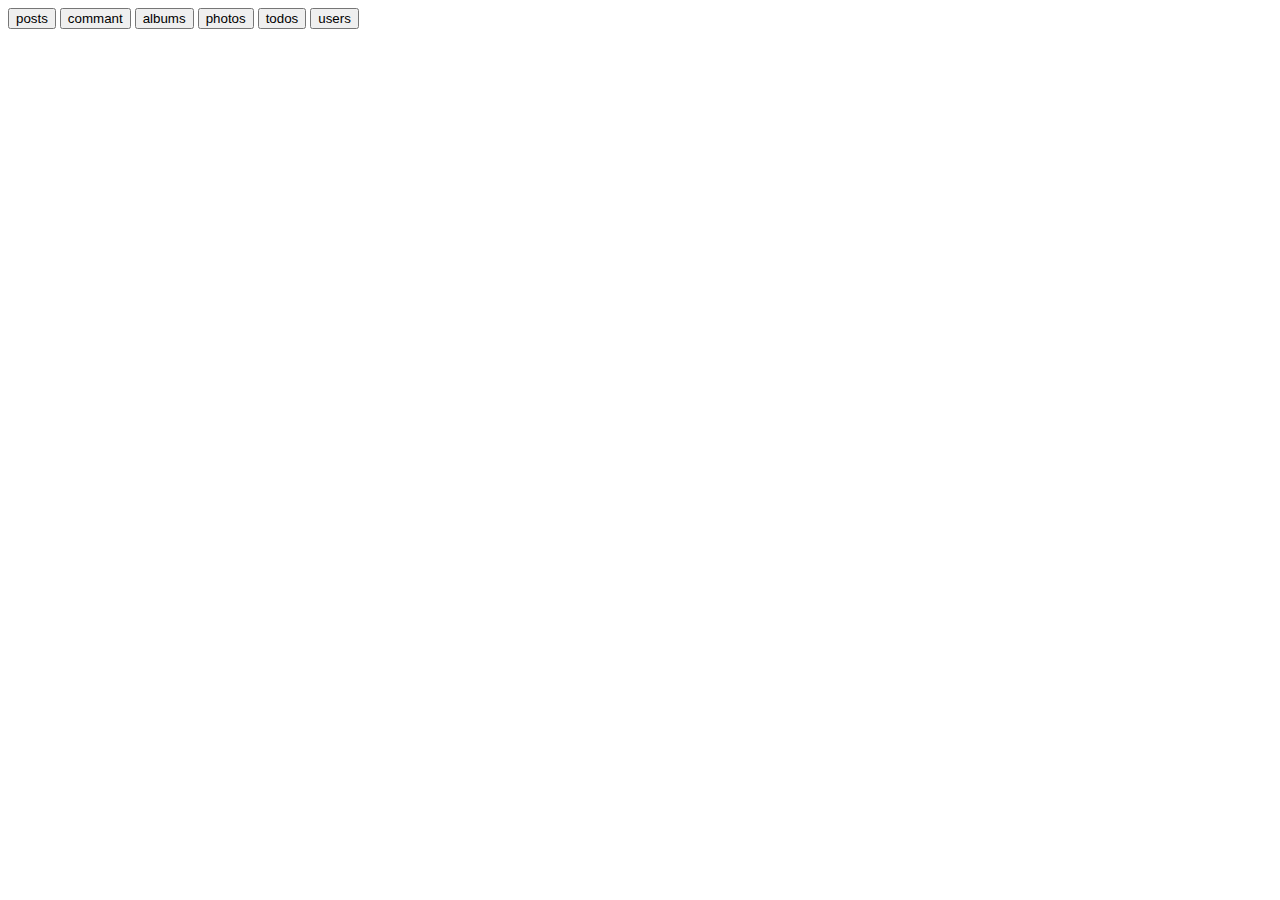
<file: ex1.html>
<!DOCTYPE html>
<html lang="en">

<head>
    <meta charset="UTF-8">
    <meta http-equiv="X-UA-Compatible" content="IE=edge">
    <meta name="viewport" content="width=device-width, initial-scale=1.0">
    <title>Document</title>
    <script src="https://code.jquery.com/jquery-3.6.0.js"
        integrity="sha256-H+K7U5CnXl1h5ywQfKtSj8PCmoN9aaq30gDh27Xc0jk=" crossorigin="anonymous"></script>
</head>

<body>
   
    <button onclick="posts()">posts</button>
    <button onclick="commant()">commant</button>
    <button onclick="albums()">albums</button>
    <button onclick="photos()">photos</button>
    <button onclick="todos()">todos</button>
    <button onclick="users()"> users</button>
    <div id="mydata"></div>


    <script>
         
        function posts(){
        $(document).ready(function () {
            $.get("https://jsonplaceholder.typicode.com/posts", function (data, status) {
                console.log(data);

                let str = "<table border='1'>";
                for (let i = 0; i < data.length; i++) {
                    str += "<tr>";
                    str += "<td>" + (i + 1) + "</td>";
                    str += "<td>" + data[i].title + "</td>";
                    str += "<td>" + data[i].body + "</td>";
                    str += "</tr>";
                }
                str += "</table>";
                $("#mydata").html(str);
            })


        });
    }

    function commant(){
        $(document).ready(function () {
            $.get("https://jsonplaceholder.typicode.com/comments", function (data, status) {
                console.log(data);

                let str = "<table border='1'>";
                for (let i = 0; i < data.length; i++) {
                    str += "<tr>";
                    str += "<td>" + (i + 1) + "</td>";
                    str += "<td>" + data[i].name + "</td>";
                    str += "<td>" + data[i].email + "</td>";
                    str += "<td>" + data[i].body + "</td>";
                    str += "</tr>";
                }
                str += "</table>";
                $("#mydata").html(str);
            })


        });
    }
    
    function albums(){
        $(document).ready(function () {
            $.get("https://jsonplaceholder.typicode.com/albums", function (data, status) {
                console.log(data);

                let str = "<table border='1'>";
                for (let i = 0; i < data.length; i++) {
                    str += "<tr>";
                    str += "<td>" + (i + 1) + "</td>";
                    str += "<td>" + data[i].title + "</td>";
                    str += "</tr>";
                }
                str += "</table>";
                $("#mydata").html(str);
            })


        });
    }
    
    function photos(){
        $(document).ready(function () {
            $.get("https://jsonplaceholder.typicode.com/albums", function (data, status) {
                console.log(data);

                let str = "<table border='1'>";
                for (let i = 0; i < data.length; i++) {
                    str += "<tr>";
                    str += "<td>" + (i + 1) + "</td>";
                    str += "<td>" + data[i].name + "</td>";
                    str += "<td>" + data[i].url + "</td>";

                    str += "</tr>";
                }
                str += "</table>";
                $("#mydata").html(str);
            })


        });
    }


    function todos(){
        $(document).ready(function () {
            $.get("https://jsonplaceholder.typicode.com/comments", function (data, status) {
                console.log(data);

                let str = "<table border='1'>";
                for (let i = 0; i < data.length; i++) {
                    str += "<tr>";
                    str += "<td>" + (i + 1) + "</td>";
                    str += "<td>" + data[i].name + "</td>";
                    str += "<td>" + data[i].email + "</td>";
                    str += "<td>" + data[i].body + "</td>";
                    str += "</tr>";
                }
                str += "</table>";
                $("#mydata").html(str);
            })


        });
    }

    function users(){
        $(document).ready(function () {
            $.get("https://jsonplaceholder.typicode.com/comments", function (data, status) {
                console.log(data);

                let str = "<table border='1'>";
                for (let i = 0; i < data.length; i++) {
                    str += "<tr>";
                    str += "<td>" + (i + 1) + "</td>";
                    str += "<td>" + data[i].name + "</td>";
                    str += "<td>" + data[i].username + "</td>";
                    str += "<td>" + data[i].email+ "</td>";
                    str += "<td>" + data[i].address+ "</td>";
                    str += "<td>" + data[i].phone+ "</td>";
                    str += "<td>" + data[i].website+ "</td>";
                    str += "<td>" + data[i].company+ "</td>";
                    str += "</tr>";
                }
                str += "</table>";
                $("#mydata").html(str);
            })


        });
    }





    
    </script>

</body>

</html>
</file>
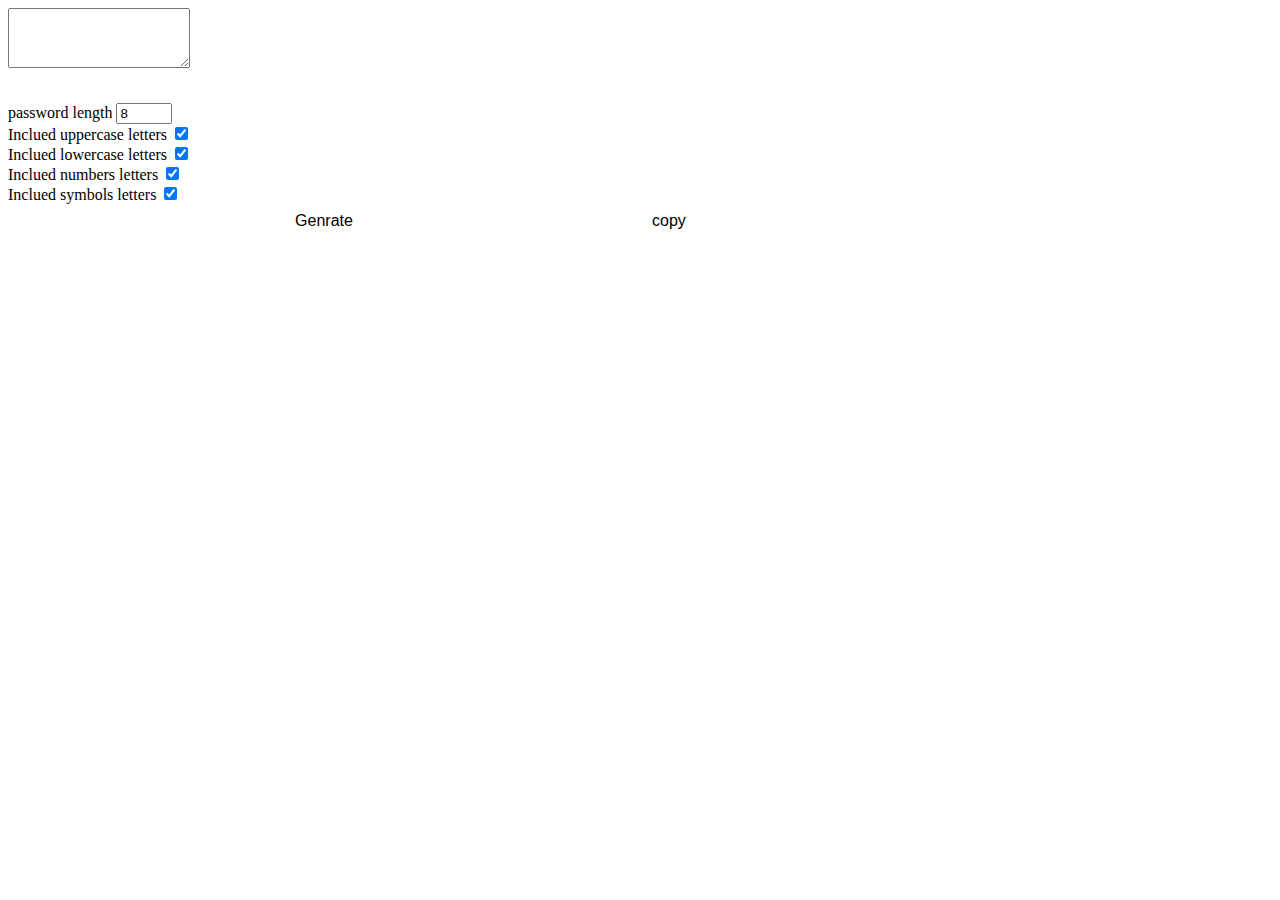
<file: index1.html>
<!DOCTYPE html>
<html lang="en">

<head>
    <meta charset="UTF-8">
    <meta http-equiv="X-UA-Compatible" content="IE=edge">
    <meta name="viewport" content="width=device-width, initial-scale=1.0">
    <title>Document</title>
    <link rel="stylesheet" href="style.css">
    <script src="https://code.jquery.com/jquery-3.6.0.js" integrity="sha256-H   +K7U5CnXl1h5ywQfKtSj8PCmoN9aaq30gDh27Xc0jk=" crossorigin="anonymous"></script>
</head>

<body>
    <div class="result-container">
        <textarea id="passwordResult"></textarea>
    </div>

    <div class="settings">
        <div class="setting">
            <label>password length</label>
            <input type="number" id="passwordlength" min="4" max="20" value="8" />
        </div>
        <div class="setting">
            <label>Inclued uppercase letters</label>
            <input type="checkbox" id="uppercase" checked />
        </div>
        <div class="setting">
            <label>Inclued lowercase letters</label>
            <input type="checkbox" id="lowercase" checked />
        </div>

        <div class="setting">
            <label>Inclued numbers letters</label>
            <input type="checkbox" id="numbers" checked />
        </div>
        <div class="setting">
            <label>Inclued symbols letters</label>
            <input type="checkbox" id="symbols" checked />
        </div>
        <div class="buttons">
            <button class="btn btn-large" id="generateBtn">
                <i class="fas fa-key"></i>Genrate
            </button>
            <div class="buttons">
                <button class="btn" id="clipboardBtn">
                    <i class="far fa-clipboard"></i>copy
                </button>
            </div>
        </div>
    <script src="index.js"></script>
</body>

</html>
</file>
<file: style.css>
*
.result-container{
    background-color: var(--bg-color);
    border: 12px solid var(--bg-color);
    filter: var(--filter2);
    display: flex;
    justify-content: flex-start;
    align-self: center;
    position: relative;
    font-size: 18px;
    letter-spacing: 1px;
    height: 60px;
    width: 100%;
    margin-bottom: 35px;
}
 .textarea{
     background: none;
     border: none;
     color: var(--color);
     font-size: 20px;
     margin-top: auto;
     outline: none;
     resize: none;
 }
 .result-container.btn{
     font-size: 20px;
     position: absolute;
     top: 5px;
     right: 5px;
     height: 40px;
     width: 40px;
 }
 .buttons{
       display: flex;
 }
 .btn{
     width: 50%;
     border:none;
     color: var(--color);
     cursor: pointer;
     font-size: 16px;
     padding: 8px 12px;
     margin: 14px 5px px 5px;
     background-color: var(--bg-color);
     filter: var(--filter2);
 }
</file>
